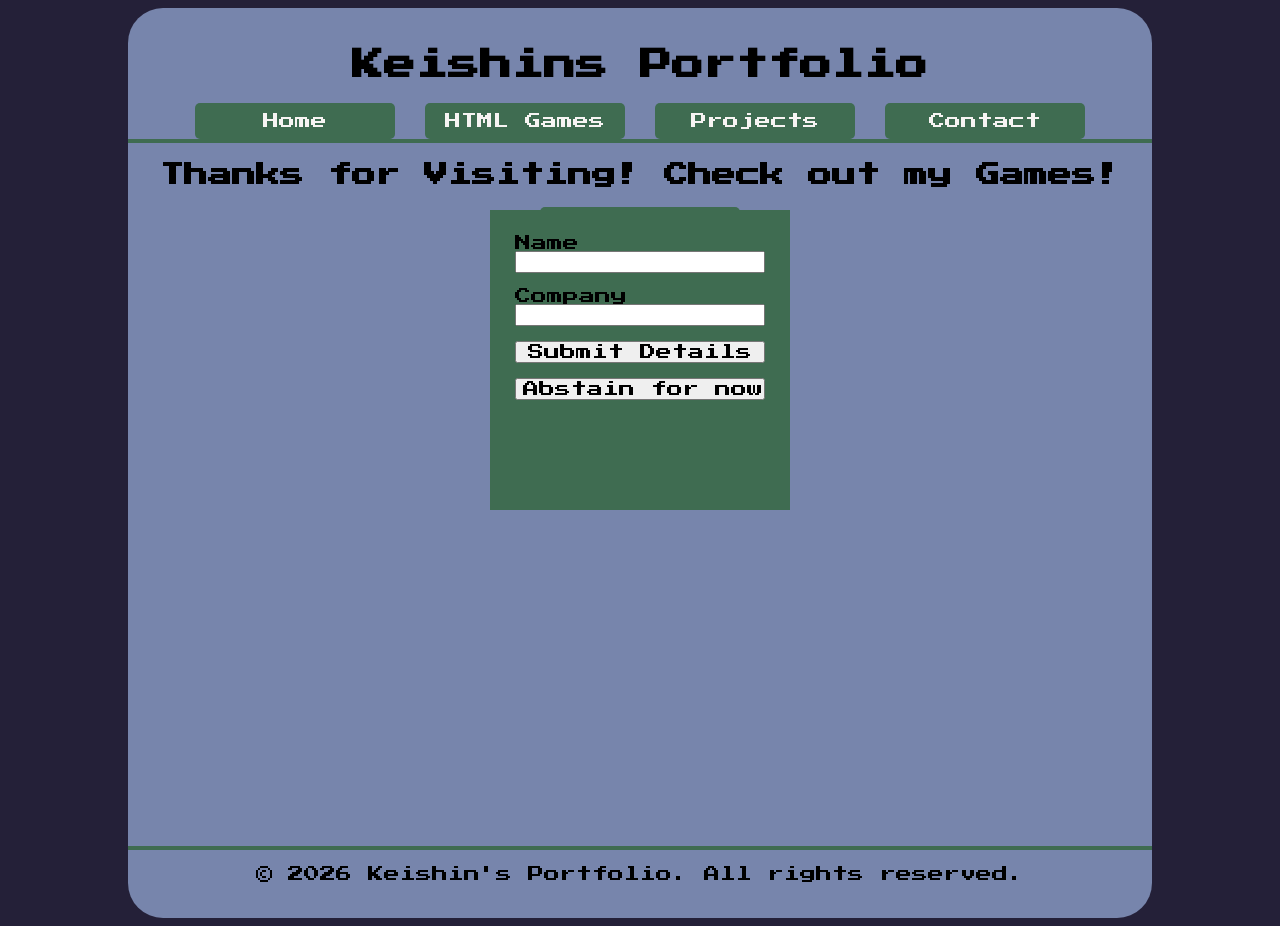
<file: index.html>
<!DOCTYPE html>
<html lang="en">
<head>
    <meta charset="UTF-8">
    <meta name="viewport" content="width=device-width, initial-scale=1.0">
    <title>Document</title>
    <link rel="stylesheet" href="shared.css">
    <link rel="stylesheet" href="HTMLGames.css">
    <link rel="preconnect" href="https://fonts.googleapis.com">
    <link rel="preconnect" href="https://fonts.gstatic.com" crossorigin>
    <link href="https://fonts.googleapis.com/css2?family=Press+Start+2P&display=swap" rel="stylesheet">
    <script type="module" src="CustomElements.js"></script> 
</head>
<body>
    <my-header></my-header>

    <div id="mainContent">
        <h2>Thanks for Visiting! Check out my Games!</h2>
        <div id="contentButtons">
            <button onclick="window.location.href = 'HTMLGames.html'">HTML Games</button>
            <button onclick="window.location.href = 'Game1.html'">Game 1</button>
            <button onclick="window.location.href = 'Game2.html'">Game 2</button>
        </div>

        <my-opener></my-opener>
    </div>

    <my-footer></my-footer>
    
    <script src="openerCheck.js"></script>

</body>
</html>
</file>
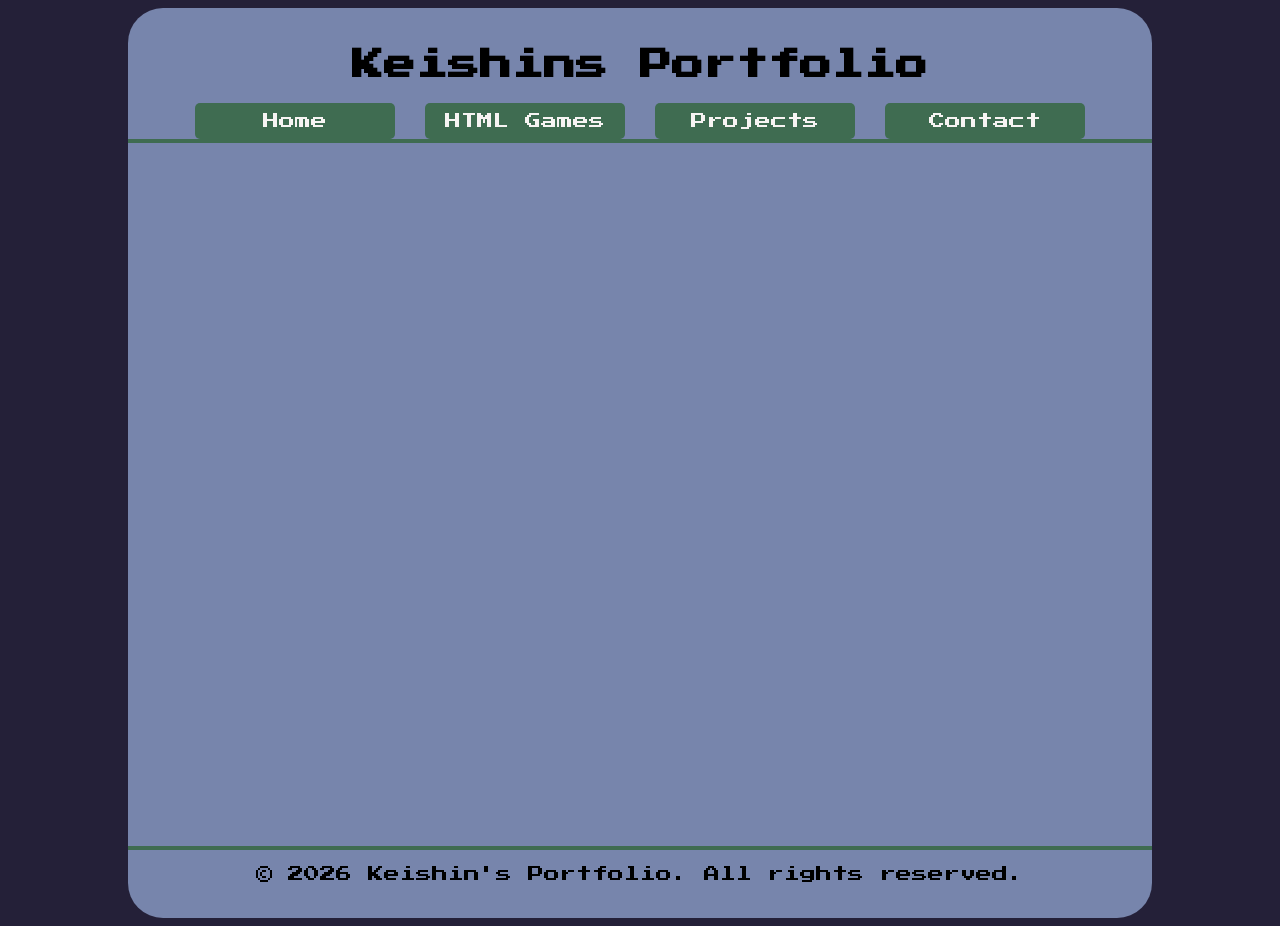
<file: Game1.html>
<!DOCTYPE html>
<html lang="en">
<head>
    <meta charset="UTF-8">
    <meta name="viewport" content="width=device-width, initial-scale=1.0">
    <title>Game1</title>
    <link rel="stylesheet" href="shared.css">
    <link rel="preconnect" href="https://fonts.googleapis.com">
    <link rel="preconnect" href="https://fonts.gstatic.com" crossorigin>
    <link href="https://fonts.googleapis.com/css2?family=Press+Start+2P&display=swap" rel="stylesheet">
    <script type="module" src="CustomElements.js"></script> 
</head>
<body>
    <my-header></my-header>
    <my-footer></my-footer>
</body>
</html>
</file>
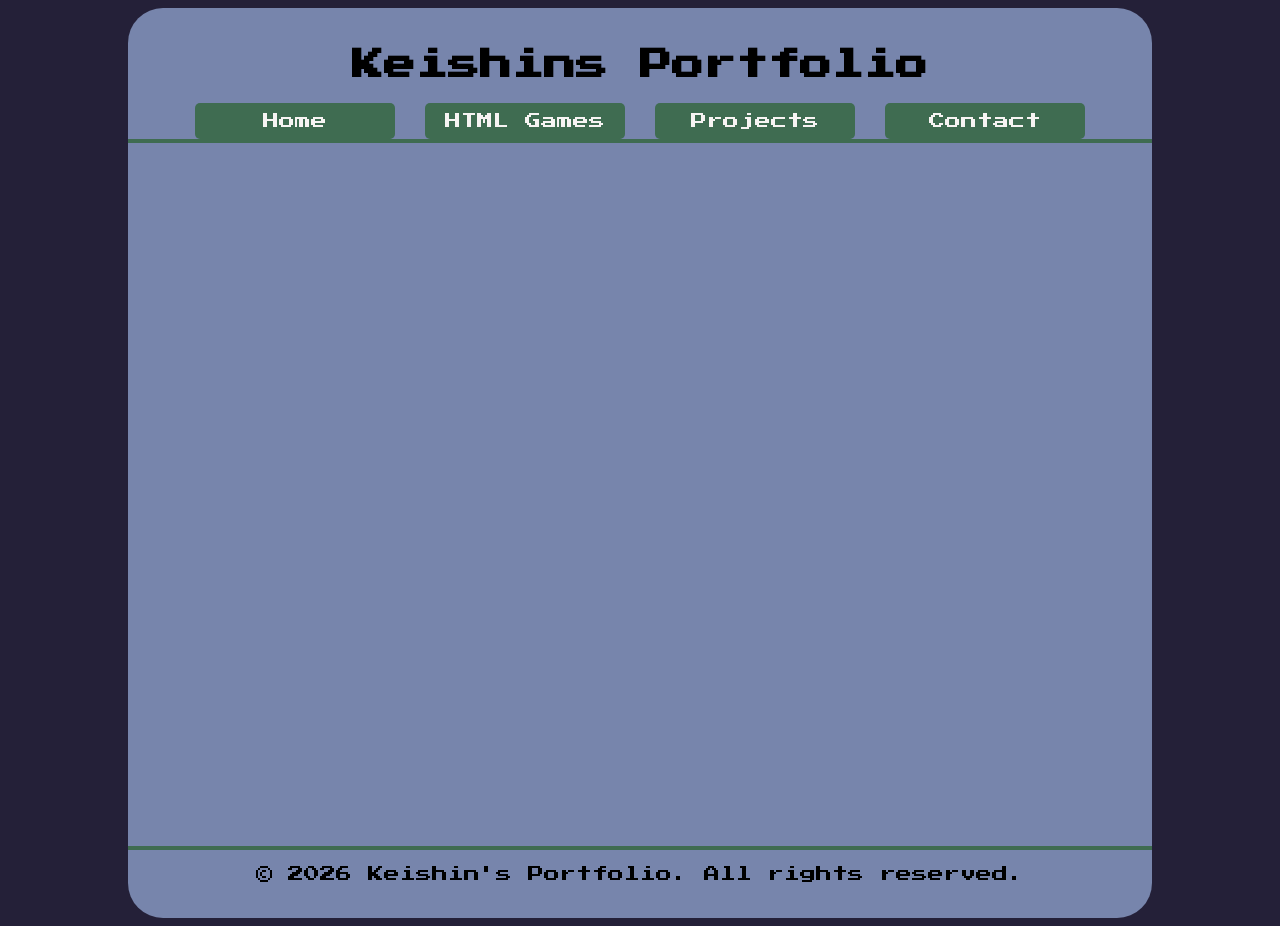
<file: Game2.html>
<!DOCTYPE html>
<html lang="en">
<head>
    <meta charset="UTF-8">
    <meta name="viewport" content="width=device-width, initial-scale=1.0">
    <title>Game2</title>
    <link rel="stylesheet" href="shared.css">
    <link rel="preconnect" href="https://fonts.googleapis.com">
    <link rel="preconnect" href="https://fonts.gstatic.com" crossorigin>
    <link href="https://fonts.googleapis.com/css2?family=Press+Start+2P&display=swap" rel="stylesheet">
    <script type="module" src="CustomElements.js"></script> 
</head>
<body>
    <my-header></my-header>
    <my-footer></my-footer>
</body>
</html>
</file>
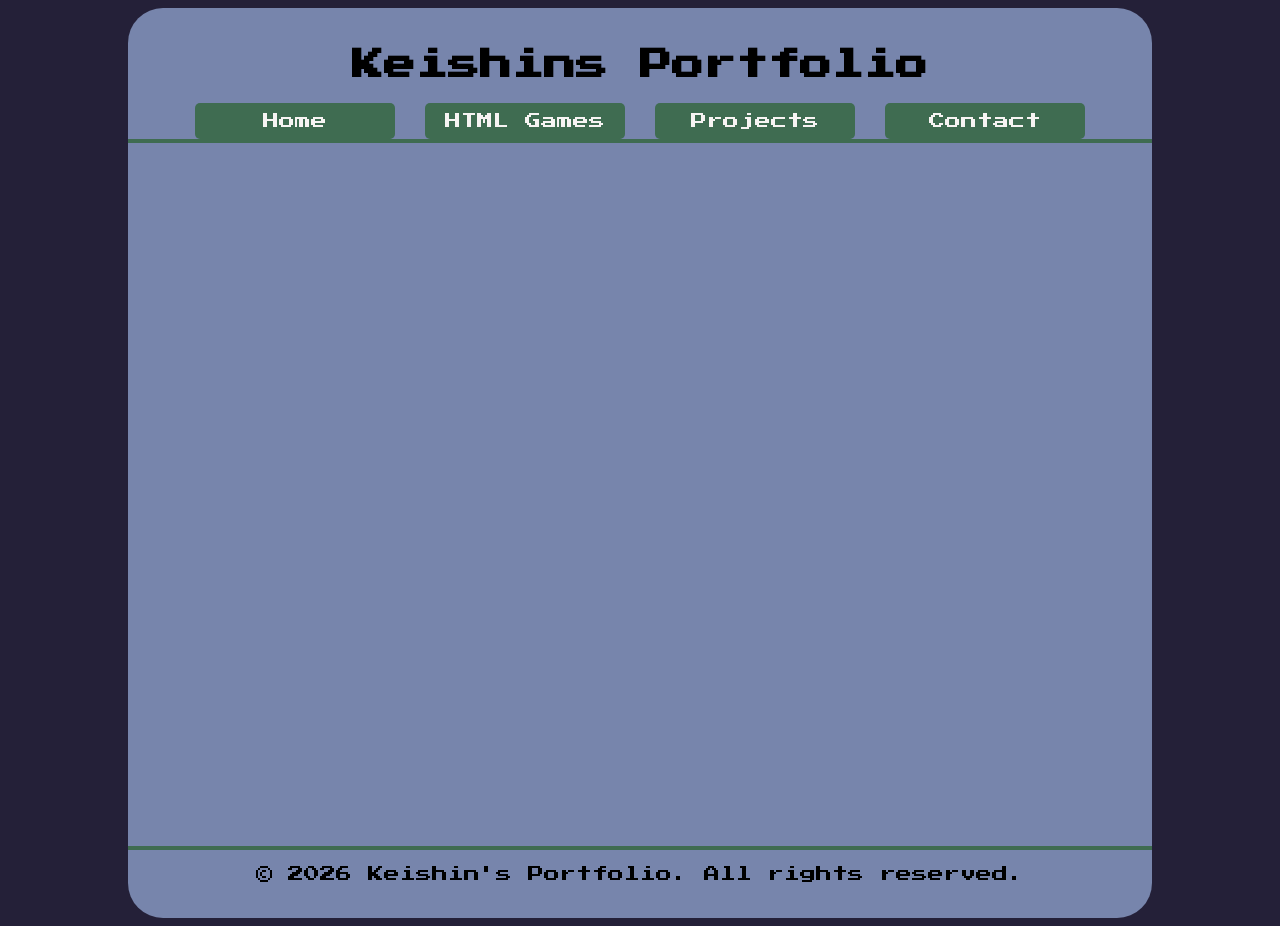
<file: Game3.html>
<!DOCTYPE html>
<html lang="en">
<head>
    <meta charset="UTF-8">
    <meta name="viewport" content="width=device-width, initial-scale=1.0">
    <title>Game3</title>
    <link rel="stylesheet" href="shared.css">
    <link rel="preconnect" href="https://fonts.googleapis.com">
    <link rel="preconnect" href="https://fonts.gstatic.com" crossorigin>
    <link href="https://fonts.googleapis.com/css2?family=Press+Start+2P&display=swap" rel="stylesheet">
    <script type="module" src="CustomElements.js"></script> 
</head>
<body>
    <my-header></my-header>
    <my-footer></my-footer>
</body>
</html>
</file>
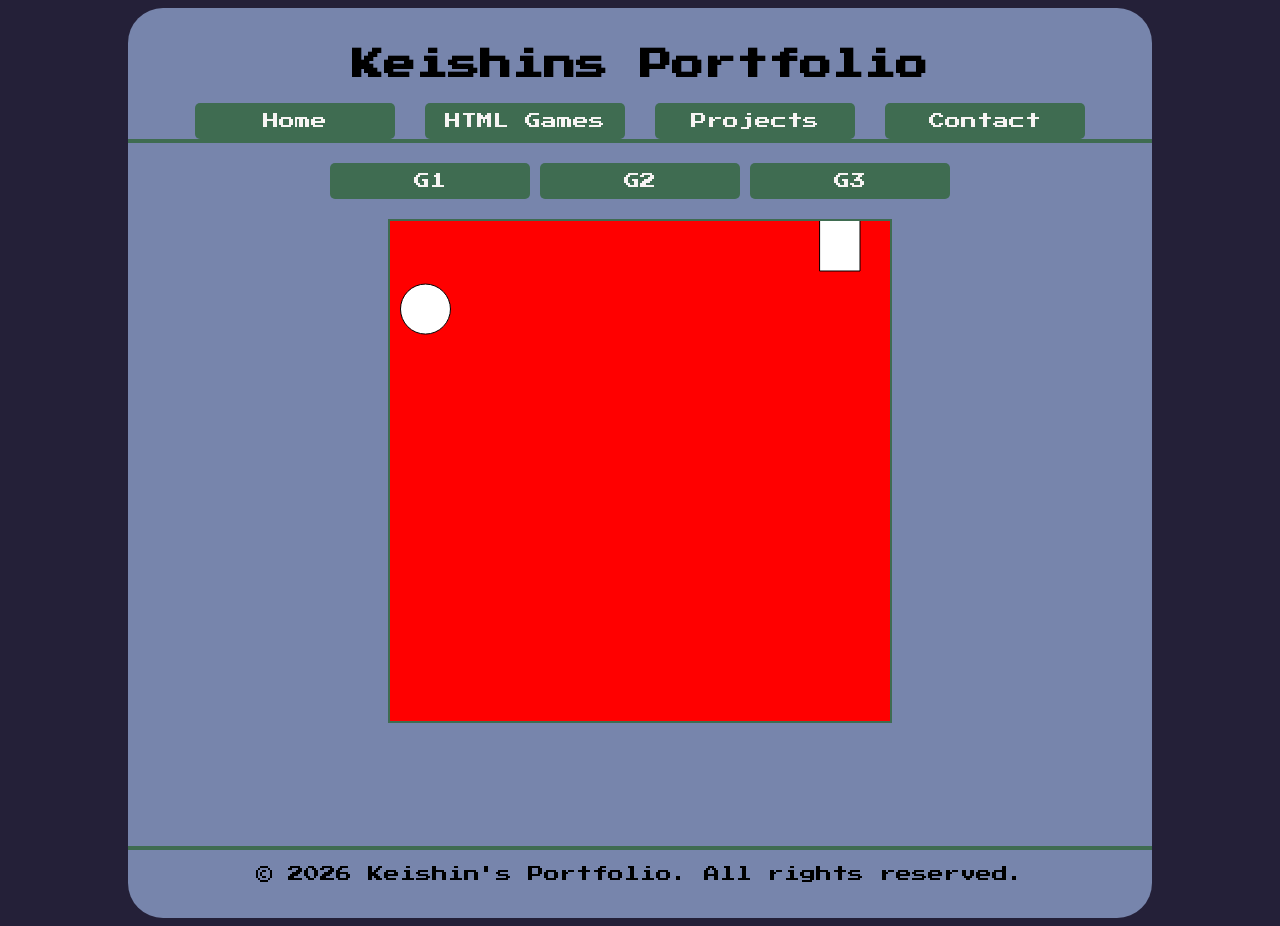
<file: HTMLGames.html>
<!DOCTYPE html>
<html lang="en">
<head>
    <meta charset="UTF-8">
    <meta name="viewport" content="width=device-width, initial-scale=1.0">
    <title>HTML Games</title>
    <link rel="stylesheet" href="shared.css">
    <link rel="stylesheet" href="HTMLGames.css">
    <link rel="preconnect" href="https://fonts.googleapis.com">
    <link rel="preconnect" href="https://fonts.gstatic.com" crossorigin>
    <link href="https://fonts.googleapis.com/css2?family=Press+Start+2P&display=swap" rel="stylesheet">
    <script type="module" src="CustomElements.js"></script>
    <script src="libraries/p5.min.js"></script>
    <script src="HTMLGameManager.js"></script>
</head>
<body>
    <my-header></my-header>

    <div id='bodyContent'>

        <div id='gameNav'> 
            <button onclick="loadNewGame('Games/Pong.js')"> G1 </button>
            <button onclick="loadNewGame('Games/Pacman.js')"> G2 </button>
            <button onclick="loadNewGame('Games/SpaceInvaders.js')"> G3 </button>
        </div>

        <div id='gamePanel'>  </div>

    </div>

    <my-footer></my-footer>
</body>
</html>
</file>
<file: shared.css>
/*https://coolors.co/242038-7785ac-f7f4f3-3f6c51-3a5743*/


.press-start-2p-regular {
  font-family: "Press Start 2P", system-ui;
  font-weight: 400;
  font-style: normal;
}

html {
    background-color: #242038;
    display: flex;
    justify-content: center;
    font-family: 'Press Start 2P';
}

button {
    font-family: 'Press Start 2P';
}

body {
    background-color: #7785ac;
    width: 80%;
    min-height:90vh;
    border-radius: 35px;
    display: flex;
    flex-direction: column;
    align-items: center;
    position: relative; 
    padding-bottom: 100px;
}

my-header {
    display: contents;
}
my-footer {
    display: contents;
}

my-opener {
    display: contents;
}

header {
    border-bottom: #3f6c51 4px solid;
    width: 100%;
    display: flex;
    flex-direction: column;
    align-items: center;
    padding-top: 20px;
}

#navigationButtons {
    display: flex;
    justify-content: row;
    align-items: center;
    gap: 30px;
}

#navigationButtons button {
    background-color: #3f6c51;
    color: #f7f4f3;
    border: none;
    padding: 10px 20px;
    border-radius: 5px;
    cursor: pointer;
    font-size: 16px;
    width: 200px;
    transition: background-color 0.3s ease;
}

#opener {
    background-color: #3f6c51;
    position: fixed;
    top: 40%;
    left: 50%;
    transform: translate(-50%, -50%);
    width: 300px;
    height: 300px;
}

#opener form {
    display: flex;
    flex-direction: column;
    padding:25px;
    row-gap:15px;
}

#opener form label {
    display: flex;
    flex-direction: column;
}

#opener form input {
    font-size: 16px;
    font-family: 'Press Start 2P';
}

#navigationButtons button:hover {
    background-color: #3a5743;
}

#contentButtons {
    display:flex;
    flex-direction: column;
    align-items: center;
    gap: 20px;
}

#contentButtons button {
    background-color: #3f6c51;
    color: #f7f4f3;
    border: none;
    padding: 10px 20px;
    border-radius: 5px;
    cursor: pointer;
    font-size: 16px;
    width: 200px;
}

footer {
    border-top: #3f6c51 4px solid;
    width: 100%;
    display: flex;
    justify-content: center;
    padding-bottom: 20px;
    position: absolute;
    bottom:0px;
}
</file>
<file: HTMLGames.css>
#bodyContent {
    display: flex;
    flex-direction: column;
    padding: 10px;
    align-items: center;
    row-gap: 10px;
}

#gameNav {
    display:flex;
    flex-direction: row;
    column-gap: 10px;
    padding: 10px;
}

#gameNav button {
    background-color: #3f6c51;
    color: #f7f4f3;
    border: none;
    padding: 10px 20px;
    border-radius: 5px;
    cursor: pointer;
    font-size: 16px;
    width: 200px;
}

#gamePanel {
    background-color: #f7f4f3;
    border: 2px solid #3f6c51;
    width: 500px;
    height: 500px;

}
</file>
